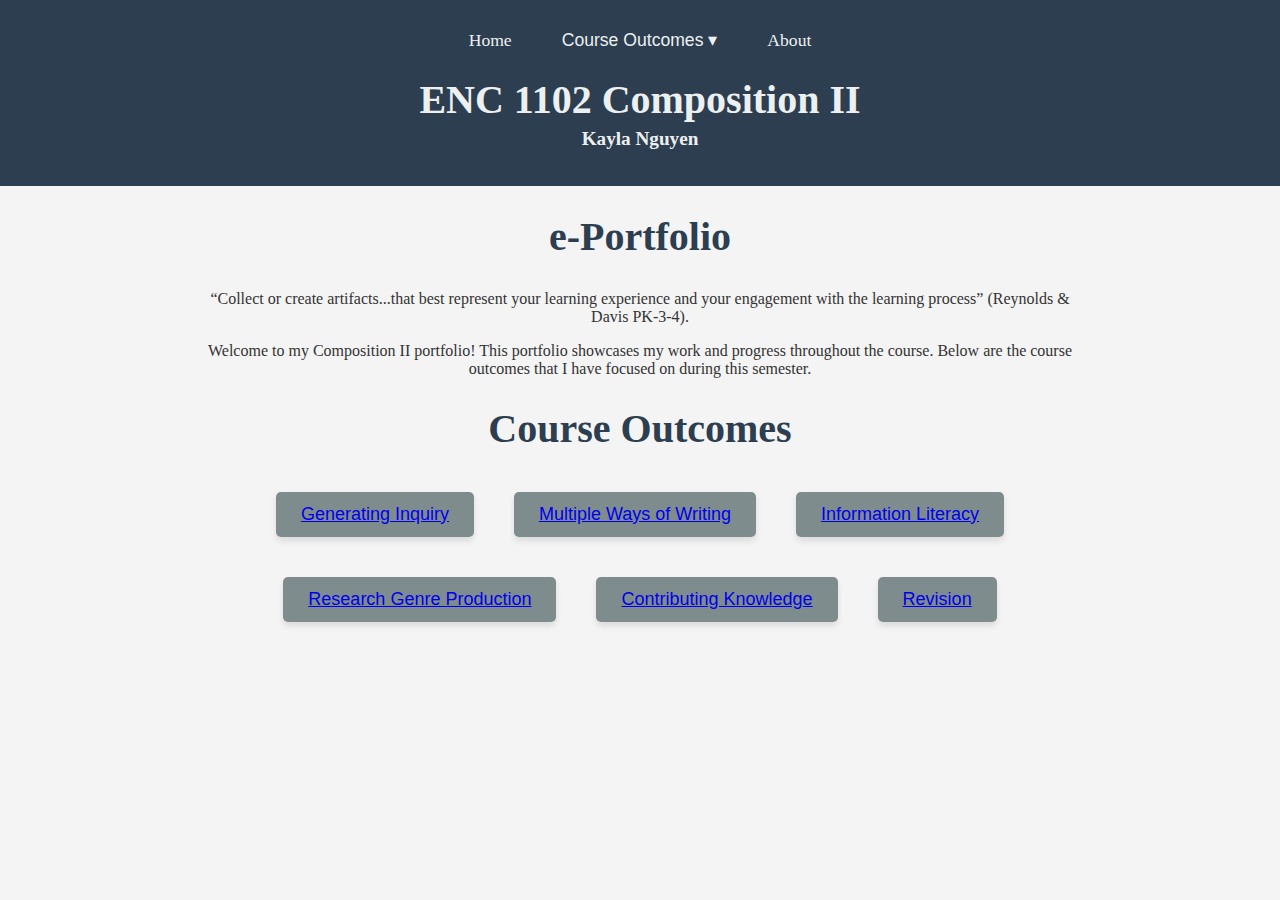
<file: index.html>
<!DOCTYPE html>
<html lang="en">
<head>
  <meta charset="UTF-8">
  <meta name="viewport" content="width=device-width, initial-scale=1.0">
  <title>Composition II Portfolio</title>
  <link rel="stylesheet" href="style.css">
</head>

<header>
  <nav class="navbar">
    <a href="index.html" class="nav-link">Home</a>

    <div class="dropdown">
      <button class="dropbtn">Course Outcomes ▾</button>
      <div class="dropdown-content">
        <a href="outcome1.html">Generating Inquiry</a>
        <a href="outcome2.html">Multiple Ways of Writing</a>
        <a href="outcome3.html">Information Literacy</a>
        <a href="outcome4.html">Research Genre Production</a>
        <a href="outcome5.html">Contributing Knowledge</a>
        <a href="outcome6.html">Revision</a>
      </div>
    </div>

    <a href="about.html" class="nav-link">About</a>
  </nav>

  <h1 class="title">ENC 1102 Composition II</h1>
  <h2 class="subtitle">Kayla Nguyen</h2>
</header>

<body>
  <div class="container">
      <h1>e-Portfolio</h1>
      <p>
        “Collect or create artifacts...that best represent your learning experience and your engagement with the learning process” (Reynolds & Davis PK-3-4).
      </p>
      <p>Welcome to my Composition II portfolio! This portfolio showcases my work and progress throughout the course. Below are the course outcomes that I have focused on during this semester.</p>
      <h1>Course Outcomes</h1>
      <div class="buttons-container">
          <div class="button-container">
              <button class="button"><a href="outcome1.html">Generating Inquiry</a></button>
          </div>
          <div class="button-container">
              <button class="button"><a href="outcome2.html">Multiple Ways of Writing</a></button>
          </div>
          <div class="button-container">
              <button class="button"><a href="outcome3.html">Information Literacy</a></button>
          </div>
          <div class="button-container">
              <button class="button"><a href="outcome4.html">Research Genre Production</a></button>
          </div>
          <div class="button-container">
              <button class="button"><a href="outcome5.html">Contributing Knowledge</a></button>
          </div>
          <div class="button-container">
              <button class="button"><a href="outcome6.html">Revision</a></button>
          </div>
      </div>
  </div>
</body>
</html>
</file>
<file: style.css>
body {
  font-family: 'Times New Roman', Times, serif;
  background-color: #f4f4f4; /* Light neutral gray for a clean professional background */
  color: #333;
  margin: 0;
  padding: 0;
}

/* Header container */
header {
  background-color: #2c3e50;
  color: #ecf0f1;
  padding: 20px;
  text-align: center;
}

/* Navbar */
.navbar {
  display: flex;
  justify-content: center;
  align-items: center;
  gap: 30px;
  flex-wrap: wrap;
  margin-bottom: 15px;
}

/* Title below nav */
.title {
  color: #ecf0f1;;
  font-size: 2.5em;
  margin: 0;
}

.subtitle {
  color: #ecf0f1;;
  font-size: 1.2em;
  margin-top: 5px;
}

/* Nav links */
.nav-link, .dropbtn {
  background: none;
  color: #ecf0f1;
  border: none;
  cursor: pointer;
  font-size: 1.1em;
  padding: 10px;
  text-decoration: none;
}

/* Dropdown container */
.dropdown {
  position: relative;
  display: inline-block;
}

/* Dropdown menu */
.dropdown-content {
  display: none;
  position: absolute;
  background-color: #ffffff;
  min-width: 220px;
  box-shadow: 0px 8px 16px rgba(0,0,0,0.2);
  z-index: 1;
  text-align: left;
  font-family: 'Times New Roman', Times, serif
  border-radius: 5px;
  overflow: hidden;
}

/* Dropdown links */
.dropdown-content a {
  font-family: 'Times New Roman', Times, serif;
  color: #2c3e50;
  padding: 12px 16px;
  text-decoration: none;
  display: block;
}

/* Hover Effects */
.dropdown:hover .dropdown-content {
  display: block;
}

.nav-link:hover,
.dropbtn:hover {
  color: #bdc3c7;
}

.dropdown-content a:hover {
  background-color: #ecf0f1;
}


.container {
  width: 70%;
  margin: 0 auto;
  text-align: center;
}

h1 {
  color: #2c3e50; /* Dark slate for a more formal header */
  font-size: 2.5em;
  margin-bottom: 30px;
}

.buttons-container {
  display: flex;
  justify-content: center;
  flex-wrap: wrap;
  gap: 20px;
}

.button-container {
  margin: 10px;
}

.button {
  background-color: #7f8c8d; /* Sophisticated muted teal for the buttons */
  color: white;
  padding: 12px 25px;
  font-size: 18px;
  border: none;
  border-radius: 5px;
  cursor: pointer;
  transition: background-color 0.3s ease, transform 0.3s ease;
  box-shadow: 0 4px 6px rgba(0, 0, 0, 0.1);
}

.button:hover {
  background-color: #95a5a6; /* Lighter teal for hover effect */
  transform: translateY(-2px); /* Slight lift on hover for a more elegant feel */
}
</file>
